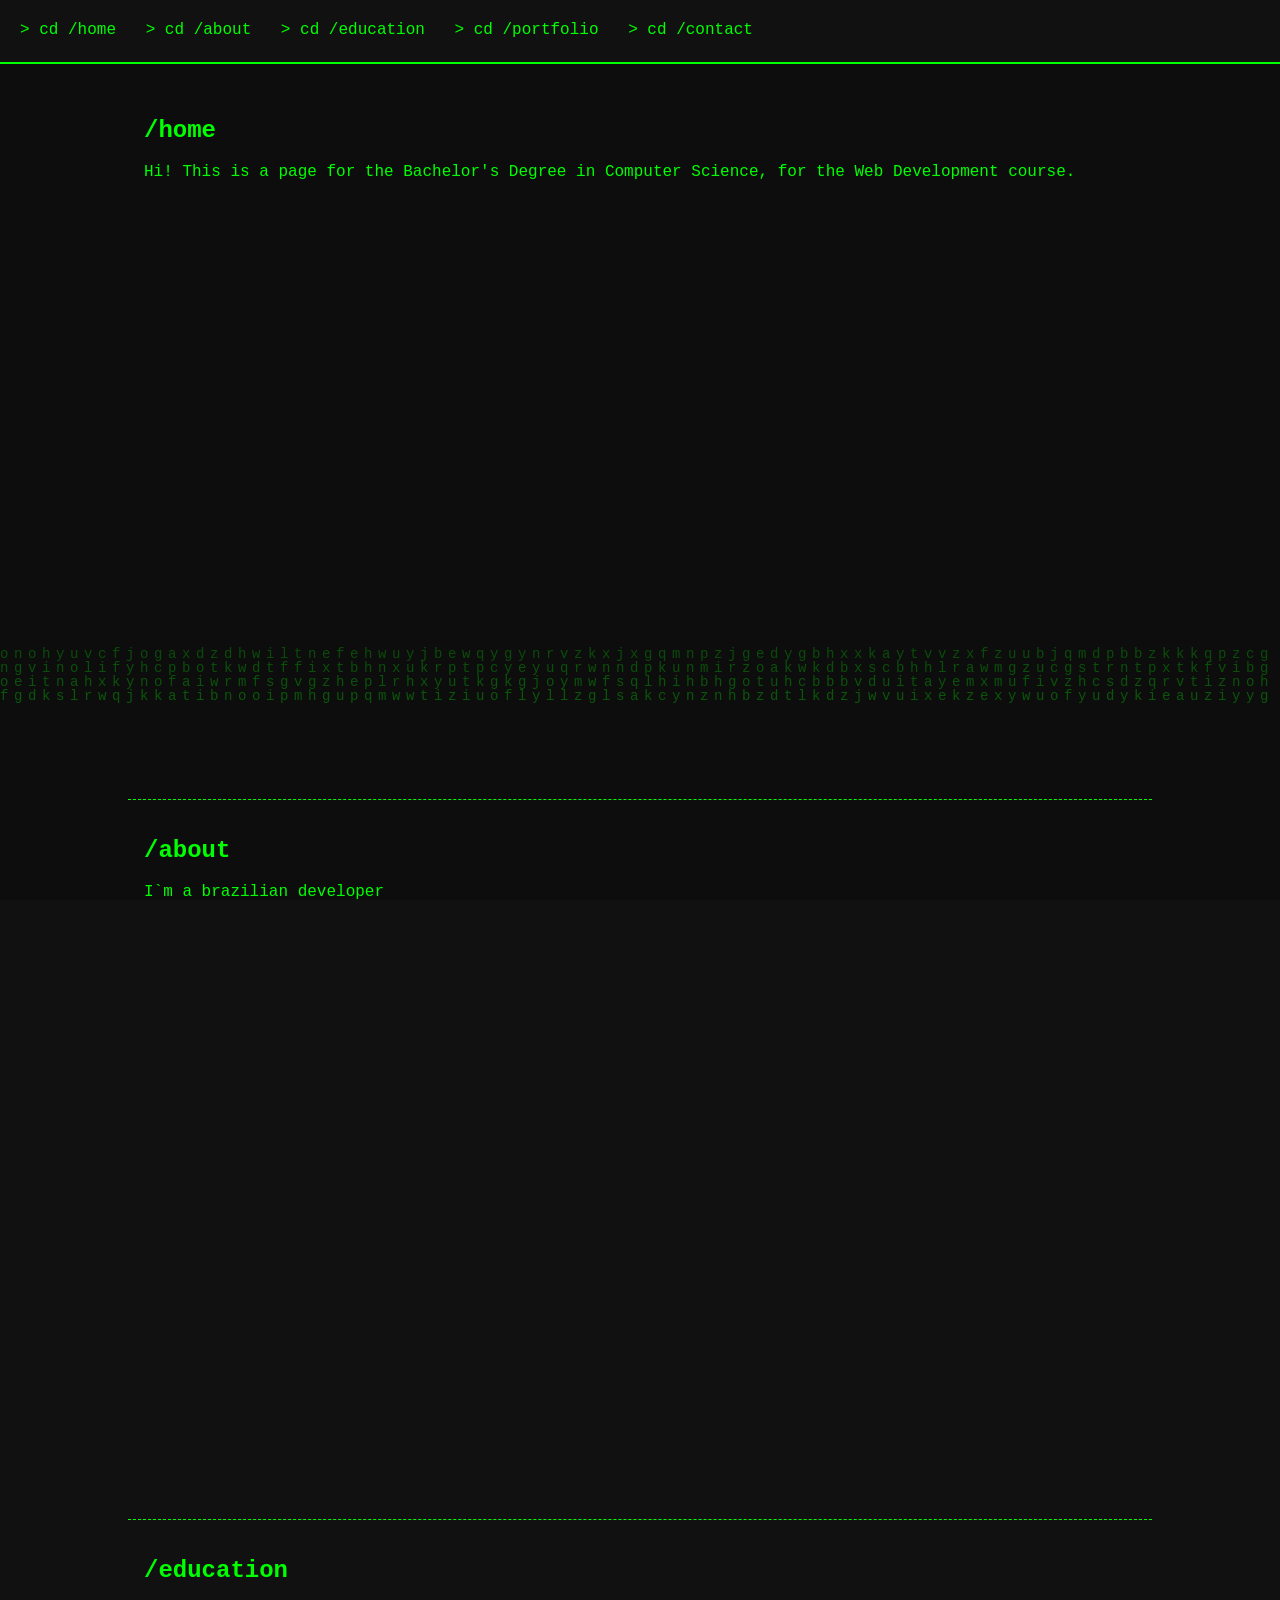
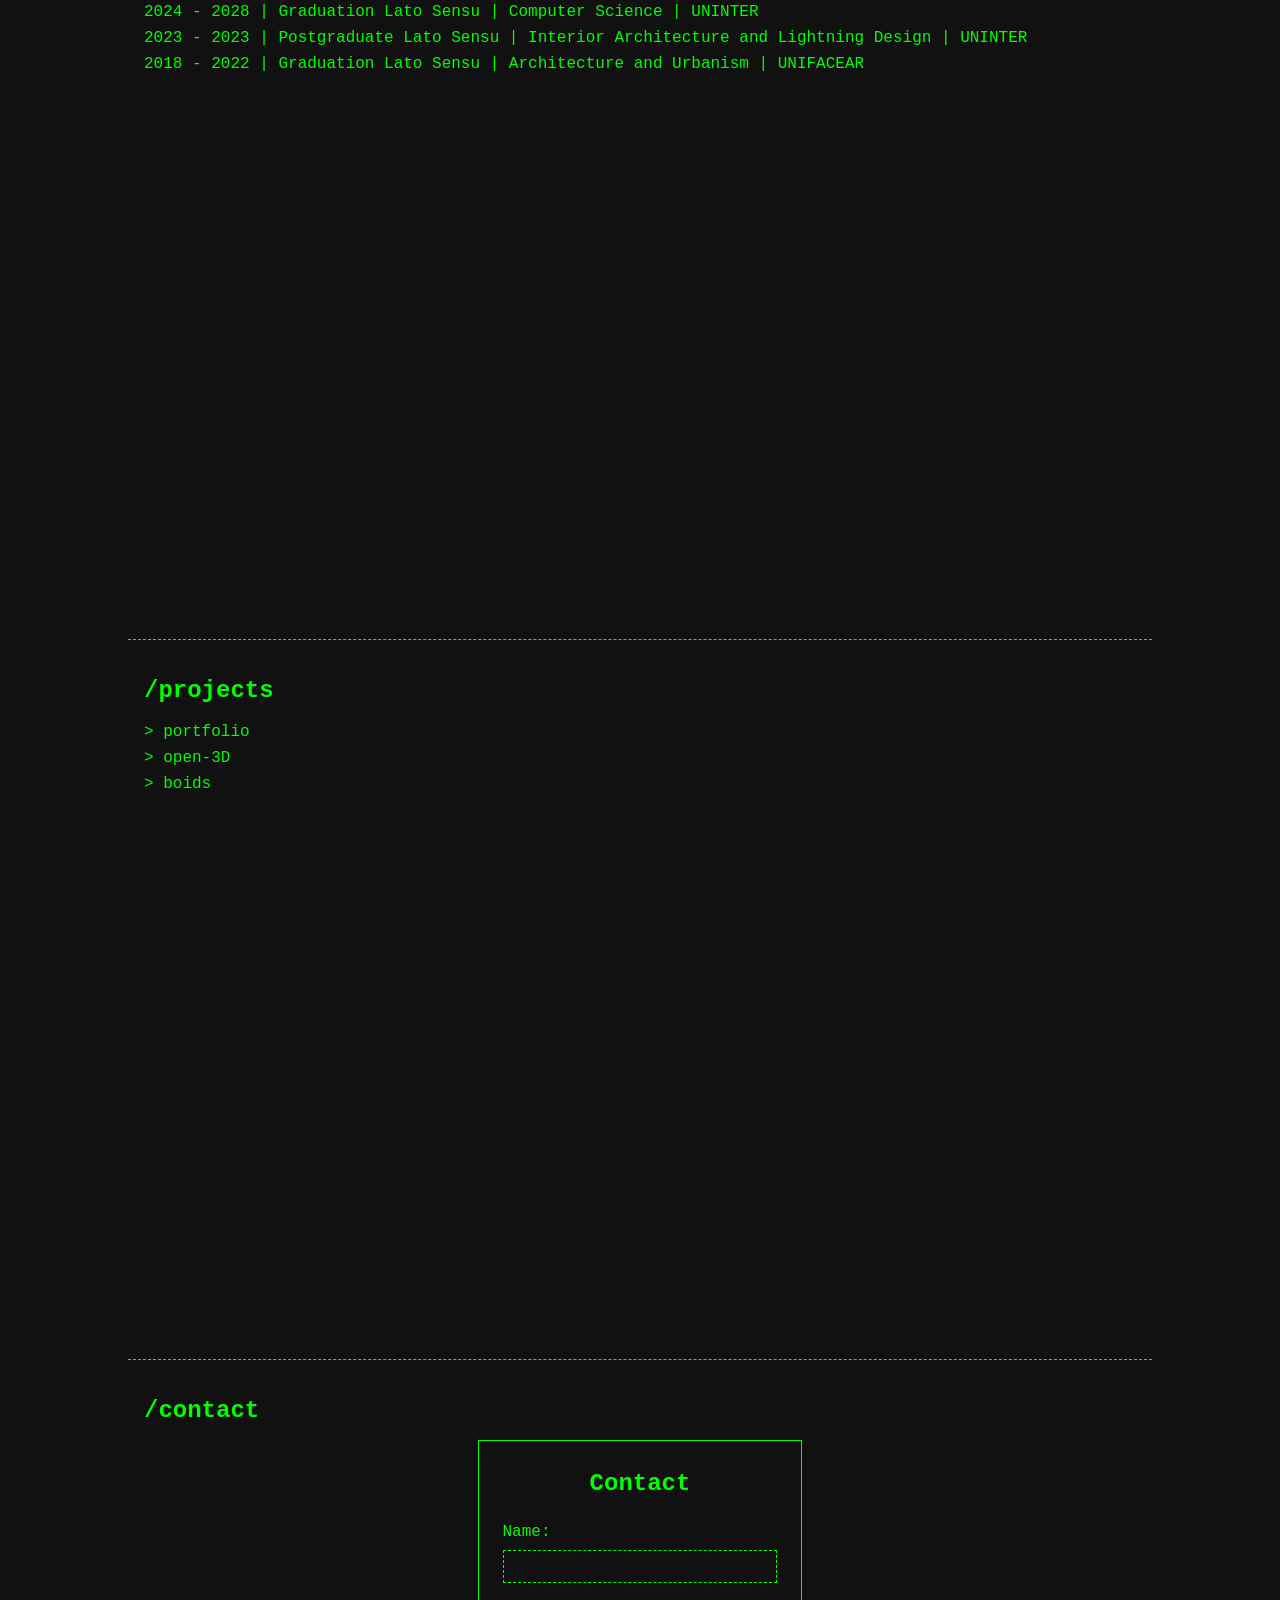
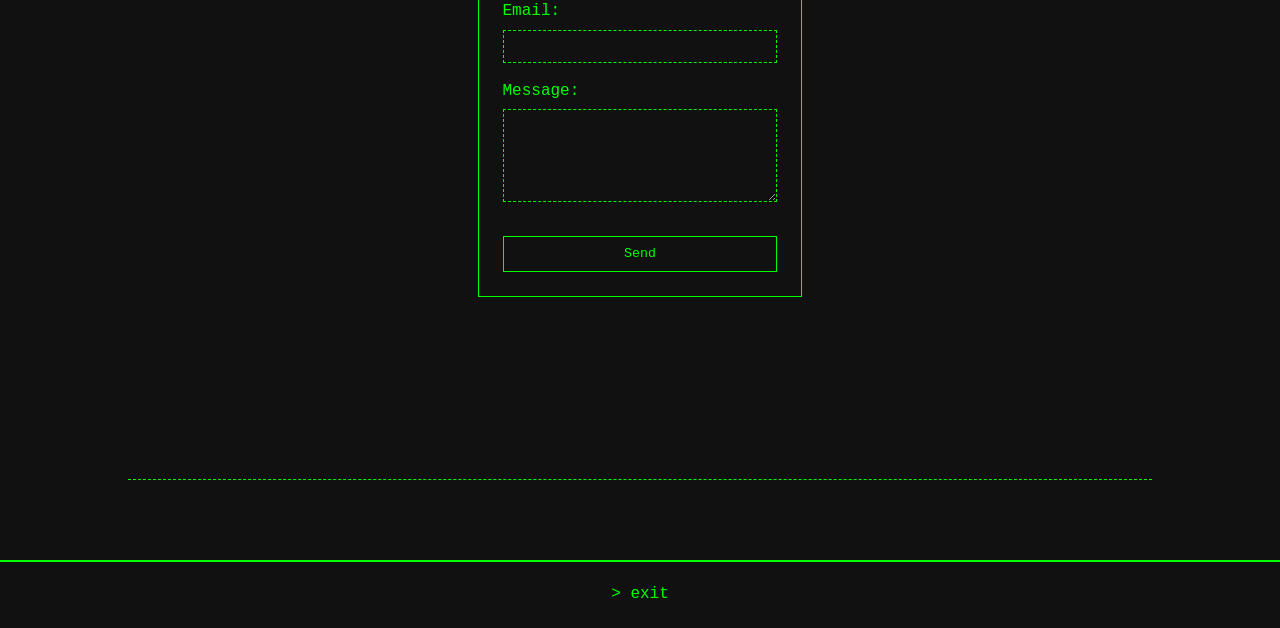
<file: III-web-development/index.html>
<!DOCTYPE html>
<html lang="en-US">
  <head>
    <meta charset="utf-8" />
    <meta name="viewport" content="width=device-width" />
    <link rel="stylesheet" href="style.css" />
    <title>UNINTER - Vinicius Gonçalves</title>
  </head>
  <body>
    <header id="header" class="terminal-header">
      <nav>
        <a href="#home">> cd /home</a>
        <a href="#about">> cd /about</a>
        <a href="#education">> cd /education</a>
        <a href="#projects">> cd /portfolio</a>
        <a href="#contact">> cd /contact</a>
      </nav>
    </header>

    <main class="terminal-main">
      <canvas id="matrix"></canvas>

      <section id="home">
        <h2>/home</h2>
        <p>Hi! This is a page for the Bachelor's Degree in Computer Science, for the Web Development course.</p>
      </section>
      <section id="about">
        <h2>/about</h2>
        <p>I`m a brazilian developer</p>
      </section>
      <section id="education">
        <h2>/education</h2>
        <p>2024 - 2028 | Graduation Lato Sensu | Computer Science | UNINTER</p>
        <p>2023 - 2023 | Postgraduate Lato Sensu | Interior Architecture and Lightning Design | UNINTER</p>
        <p>2018 - 2022 | Graduation Lato Sensu | Architecture and Urbanism | UNIFACEAR</p>
      </section>
      <section id="projects">
        <h2>/projects</h2>
        <a target="_blank" href="https://viniciusgoncalves00.github.io/ViniciusGoncalves00/">> portfolio</a>
        <a target="_blank" href="https://viniciusgoncalves00.github.io/open-3D/">> open-3D</a>
        <a target="_blank" href="https://viniciusgoncalves00.github.io/boids-threejs/">> boids</a>
      </section>
      <section id="contact">
        <h2>/contact</h2>
        <form class="contact-form" action="https://example.com/" method="POST">
          <h2>Contact</h2>
          <label for="name">Name:</label>
          <input type="text" id="name" name="name" required />

          <label for="email">Email:</label>
          <input type="email" id="email" name="email" required />

          <label for="message">Message:</label>
          <textarea id="message" name="message" rows="5" required></textarea>

          <button type="submit">Send</button>
        </form>
      </section>
    </main>

    <footer class="terminal-footer">
      <p>> exit</p>
    </footer>

    <!-- script to render background -->
    <script>
      const canvas = document.getElementById("matrix");
      const canvas_2d = canvas.getContext("2d");

      canvas.width = window.innerWidth;
      canvas.height = window.innerHeight;

      const letters = "abcdefghijklmnopqrstuvwxyz";
      const fontSize = 14;
      const columns = canvas.width / fontSize;

      const drops = Array(Math.floor(columns)).fill(1);

      function draw() {
        canvas_2d.fillStyle = "rgba(0, 0, 0, 0.05)";
        canvas_2d.fillRect(0, 0, canvas.width, canvas.height);

        canvas_2d.fillStyle = "#0f0";
        canvas_2d.font = fontSize + "px monospace";
        canvas_2d.globalAlpha = 0.3;

        for (let i = 0; i < drops.length; i++) {
          const text = letters.charAt(Math.floor(Math.random() * letters.length));
          canvas_2d.fillText(text, i * fontSize, drops[i] * fontSize);
        
          if (drops[i] * fontSize > canvas.height && Math.random() > 0.975) {
            drops[i] = 0;
          }
        
          drops[i]++;
        }
      
        canvas_2d.globalAlpha = 1;
      }

      setInterval(draw, 35);

      window.addEventListener('resize', () => {
        canvas.width = window.innerWidth;
        canvas.height = window.innerHeight;
      });
    </script>
  </body>
</html>
</file>
<file: III-web-development/style.css>
* {
  margin: 0;
  padding: 0;
  box-sizing: border-box;
  cursor: url('cursor.cur'), auto;
}

body {
  background: #111111;
  color: #00ff00;
  font-family: 'Courier New', Courier, monospace;
  font-size: 16px;
  line-height: 1.6;
  scroll-behavior: smooth;
}

a {
  color: #00ff00;
  text-decoration: none;
  margin-right: 20px;
}

a:hover {
  text-decoration: underline;
}

header {
    height: auto;
    display: flex;
}

.terminal-header {
  position: fixed;
  top: 0;
  width: 100%;
  height: 64px;
  background-color: #111111;
  border-bottom: 2px solid #00ff00;
  display: flex;
  align-items: center;
  padding: 0 20px;
  z-index: 1000;
}

.terminal-main {
  padding-top: 80px;
  padding-bottom: 80px;
  max-width: 1024px;
  margin: 0 auto;
}

section {
  height: 80vh;
  padding: 32px 16px;
  border-bottom: 1px dashed #00ff00;
  display: flex;
  flex-direction: column;
}

h2 {
  color: #00ff00;
  margin-bottom: 10px;
}

.terminal-footer {
  text-align: center;
  padding: 20px;
  border-top: 2px solid #00ff00;
}

.terminal::after {
  content: "";
  display: inline-block;
  width: 8px;
  height: 16px;
  background-color: limegreen;
  animation: blink 1s step-start infinite;
  margin-left: 5px;
}

.contact-form {
  max-width: 600px;
  margin: 0 auto;
  padding: 1.5rem;
  background-color: #111111;
  color: #00ff00;
  border: 1px solid #00ff00;
  font-family: monospace;
}

.contact-form h2 {
  text-align: center;
  margin-bottom: 1rem;
}

.contact-form label {
  display: block;
  margin-top: 1rem;
  margin-bottom: 0.3rem;
}

.contact-form input,
.contact-form textarea {
  width: 100%;
  padding: 0.5rem;
  border: 1px dashed #00ff00;
  background: #111111;
  color: #00ff00;
  font-family: monospace;
}

.contact-form button {
  margin-top: 1.5rem;
  padding: 0.6rem 1.2rem;
  background-color: #111111;
  border: 1px solid #00ff00;
  color: #00ff00;
  cursor: pointer;
  width: 100%;
  font-family: monospace;
}

.contact-form button:hover {
  background-color: #00ff00;
  color: #111111;
}

canvas {
  display: block;
  position: fixed;
  top: 0;
  left: 0;
  z-index: -1;
}


@keyframes blink {
  50% { opacity: 0; }
}
</file>
